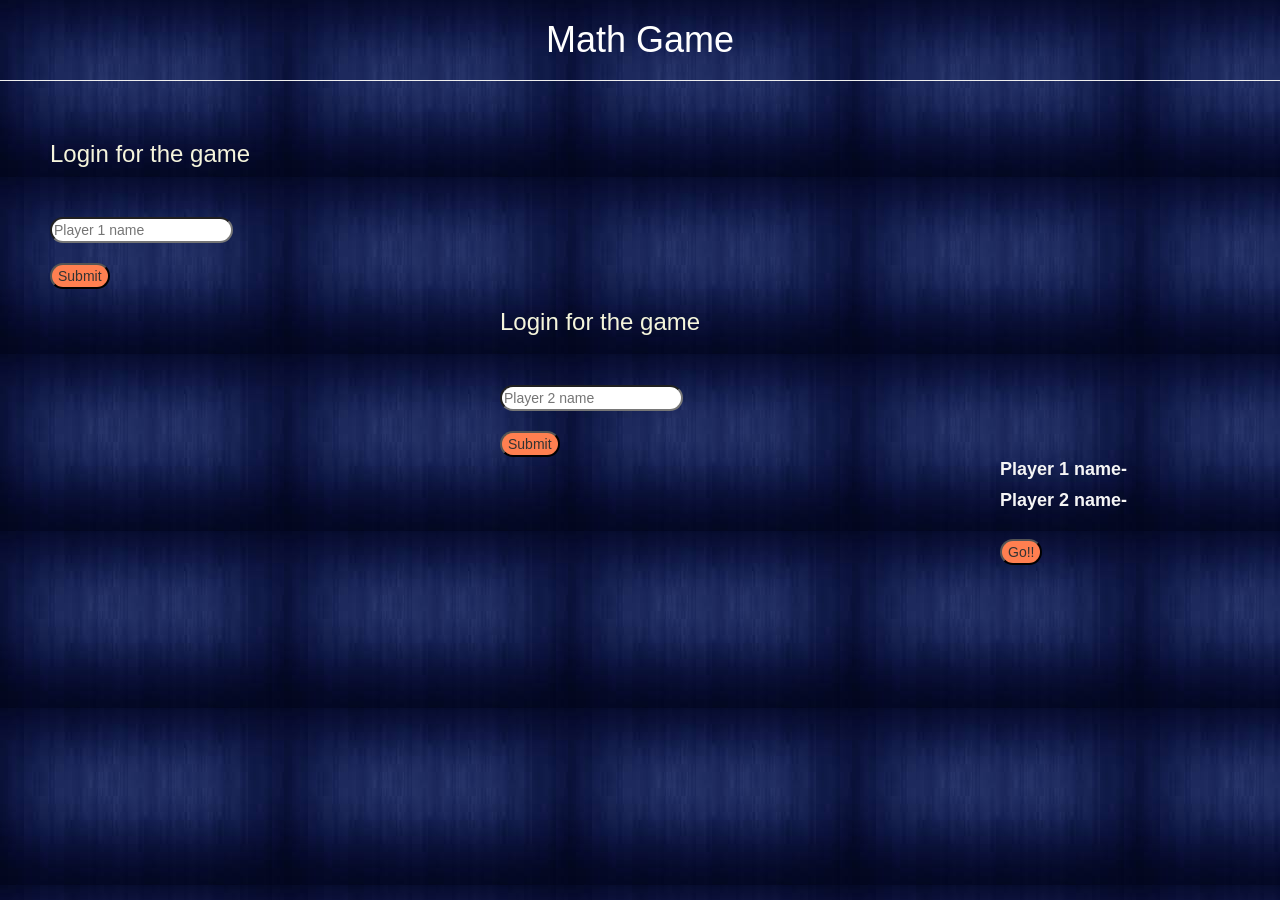
<file: index.html>
<!DOCTYPE html>
<html>
<head>
	<title>Project 89</title>

<meta name="viewport" content="width=device-width, initial-scale=1">
<link rel="stylesheet" href="https://maxcdn.bootstrapcdn.com/bootstrap/3.4.0/css/bootstrap.min.css">
<script src="https://ajax.googleapis.com/ajax/libs/jquery/3.4.1/jquery.min.js"></script>
<script src="https://maxcdn.bootstrapcdn.com/bootstrap/3.4.0/js/bootstrap.min.js"></script>

<link rel="stylesheet" type="text/css" href="math.css">

<script src="script.js"></script>
</head>

<body class="body_bg">
    <center>
        <h1>Math Game</h1>
        <hr>
        <br>
        
    </center>

    <div style="margin-left: 50px;">
    <h3 style="color: beige;">Login for the game</h3>
    <br><br>
        <input id="in_1" style="border-radius: 20px;" placeholder="Player 1 name">
        <br><br>
        <button style="border-radius: 30px; background-color: coral;" onclick=Dis_play1()>Submit</button>
    </div>

    <center><div style="border-width: 10px; border-color: white;"></div></center>

    <div style="margin-left: 500px;">
    <h3 style="color: beige;">Login for the game</h3>
    <br><br>
        <input id="in_2" style="border-radius: 20px;" placeholder="Player 2 name">
        <br><br>
        <button style="border-radius: 30px; background-color: coral;" onclick=Dis_play2()>Submit</button>
    </div>


    <div style="margin-left: 1000px;">
        <label id="p1" style="font-size: 18px; color: whitesmoke;">Player 1 name-</label>
        <br>
        <label id="p2" style="font-size: 18px; color: whitesmoke;">Player 2 name-</label>
        <br><br>
        <button style="border-radius: 30px; background-color: coral;" onclick=next_page()>Go!!</button>
        </div>

</body>
</file>
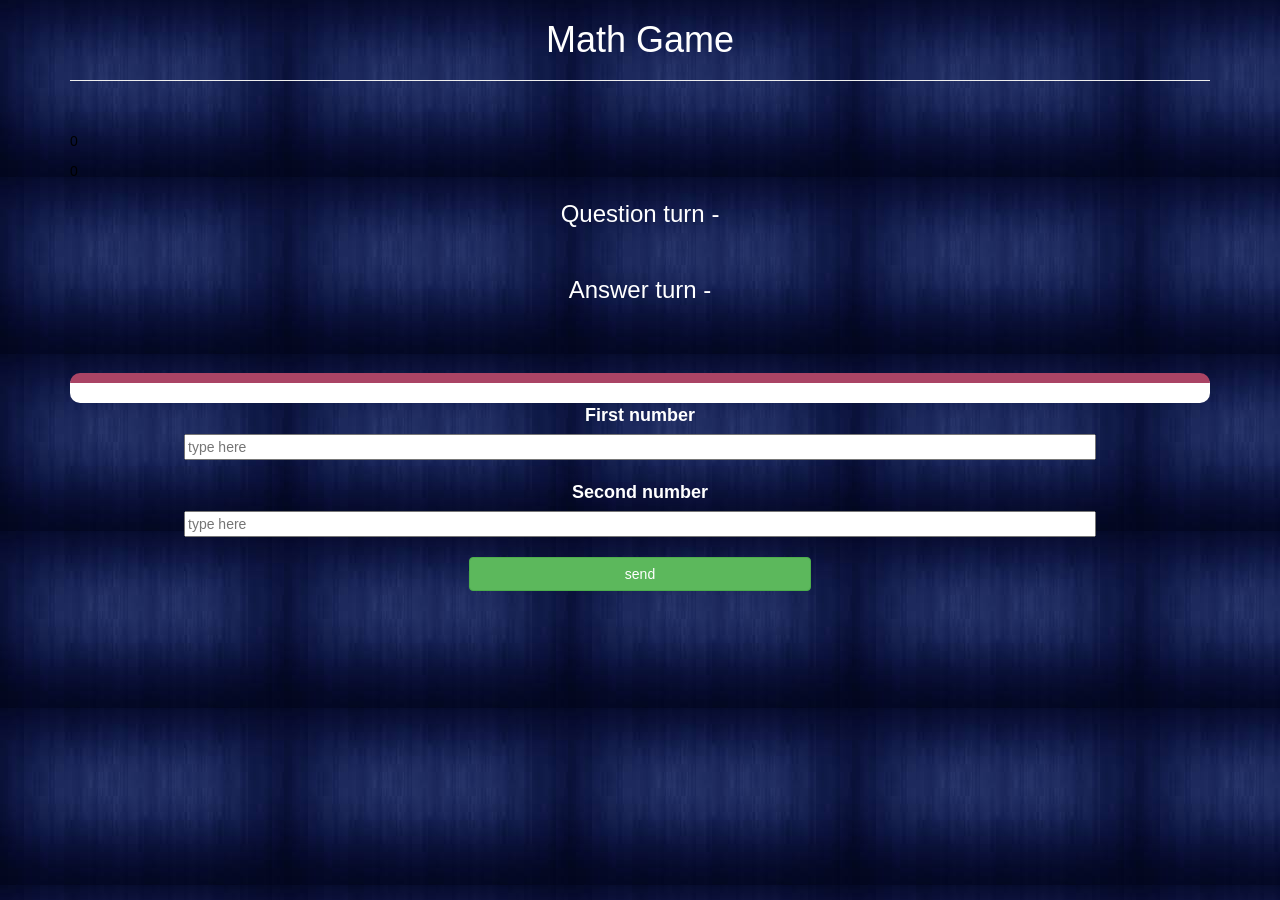
<file: main.html>
<!DOCTYPE html>
<html>
<head>
	<title>Project 89</title>

<meta name="viewport" content="width=device-width, initial-scale=1">
<link rel="stylesheet" href="https://maxcdn.bootstrapcdn.com/bootstrap/3.4.0/css/bootstrap.min.css">
<script src="https://ajax.googleapis.com/ajax/libs/jquery/3.4.1/jquery.min.js"></script>
<script src="https://maxcdn.bootstrapcdn.com/bootstrap/3.4.0/js/bootstrap.min.js"></script>

<link rel="stylesheet" type="text/css" href="math.css">


</head>

<body class="body_bg">
    <div class="container">
        <center>
            <h1>Math Game</h1>
            <hr>
            <br>
        </center>

        <h4 style="color: black;" id="player1_name"></h4><span style="color: black;" id="player1_score"></span>
        <br>
        <h4 style="color: black;" id="player2_name"></h4><span style="color: black;" id="player2_score"></span>

        <center>
            <h3 style="color: white;">Question turn - <span id="player_q"></span></h3>
            <br>
            <h3 style="color: white;">Answer turn - <span id="player_a"></span></b></h3>
            <br><br><br>
            <div id="output">

            </div>

            <label style="color: white; font-size: 18px;">First number</label>
            <br>
            <input id="1i" style="width: 80%;" placeholder="type here">
            <br><br>
            <label style="color: white; font-size: 18px;">Second number</label>
            <br>
            <input id="2i" style="width: 80%;" placeholder="type here">
            <br><br>
            <button onclick="send()" type="button" style="width: 30%;" class="btn btn-success">send</button>
        </center>
        <script src="main.js"></script>                 
    </div>
</body>
</file>
<file: math.css>
.body_bg{
    background-image: url("bg.jfif");
}

h1{
    color: white;
}

#output{
    background:white;
    border-radius: 10px;
    border-top: 10px solid #AA4465 ;
    padding: 10px;
    float: none;
    text-align: left;
}
</file>
